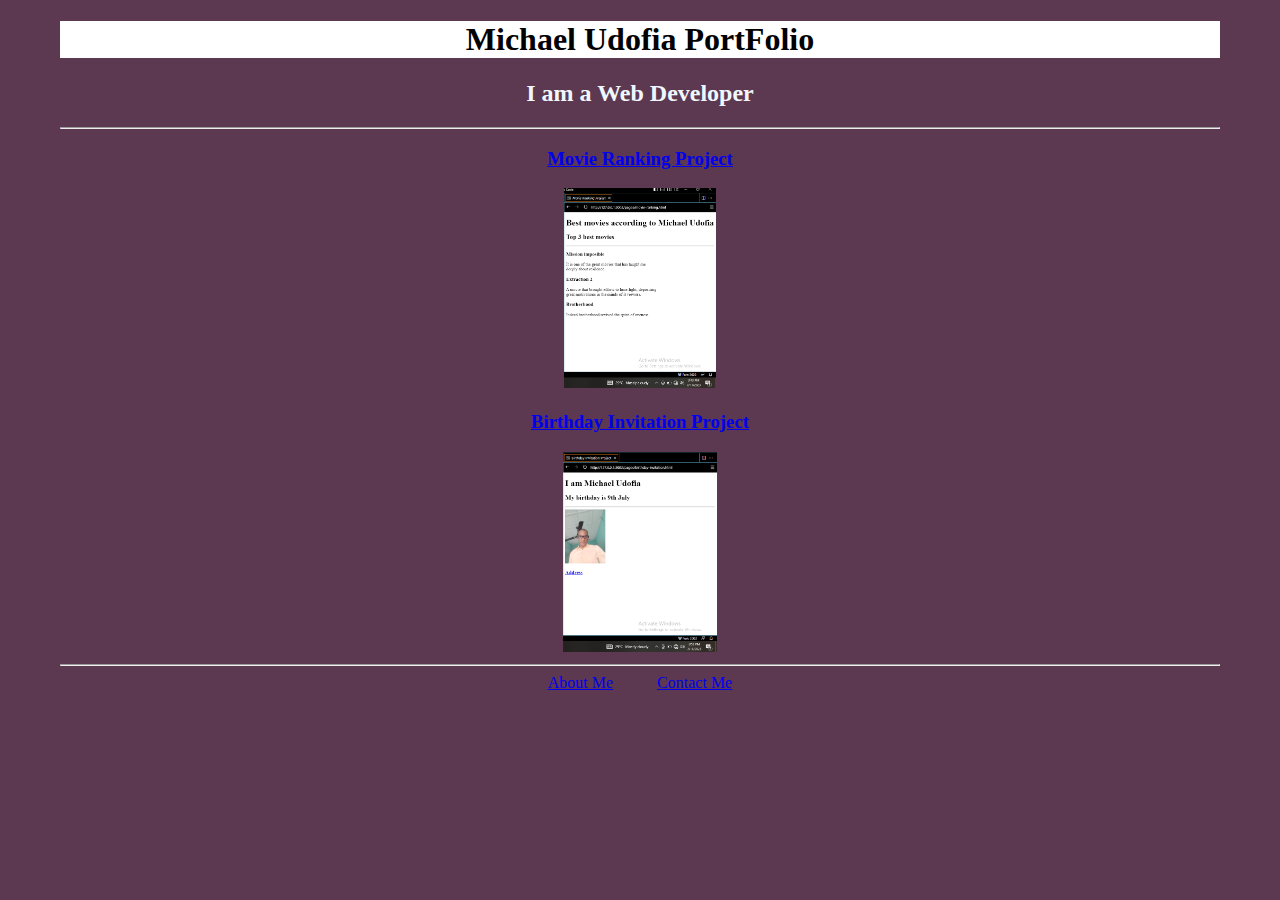
<file: index.html>
<!DOCTYPE html>
<html lang="en">
<head>
    <meta charset="UTF-8">
    <meta http-equiv="X-UA-Compatible" content="IE=edge">
    <meta name="viewport" content="width=device-width, initial-scale=1.0">
    <title>My PortFolio</title>
    <link rel="stylesheet" href="./style.css" />
</head>
<body>
    <h1>Michael Udofia PortFolio</h1>
    <h2>I am a Web Developer</h2>
    <hr>
    <h3><a href="./pages/movie-ranking.html">Movie Ranking Project</a></h2>
    <img src="./assets/movie ranking.png" alt="Movie ranking" height="200">
    <h3><a href="./pages/birthday-invitation.html">Birthday Invitation Project</a></h3>
    <img src="./assets/Screenshot (7).png" alt="birthday-invitation" height="200">
    <hr>
    <a href="./pages/about.html">About Me</a>
    <a href="./pages/contact.html">Contact Me</a>


</body>
</html>
</file>
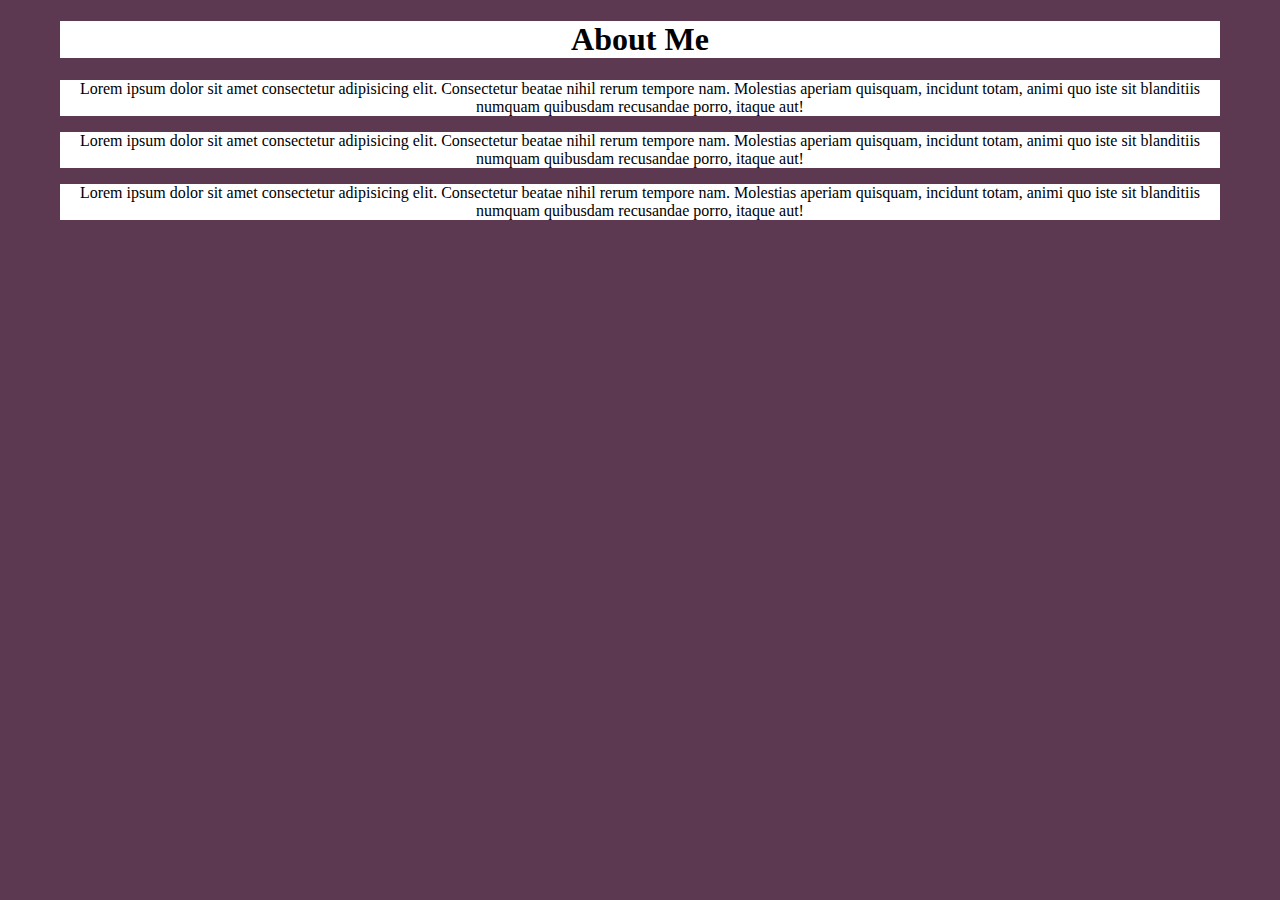
<file: pages/about.html>
<!DOCTYPE html>
<html lang="en">
<head>
    <meta charset="UTF-8">
    <meta http-equiv="X-UA-Compatible" content="IE=edge">
    <meta name="viewport" content="width=device-width, initial-scale=1.0">
    <title>About</title>
    <link rel="stylesheet" href="../style.css"/>
</head>
<body>
    <h1>About Me</h1>
    <p>Lorem ipsum dolor sit amet consectetur adipisicing elit. Consectetur beatae nihil rerum tempore nam.
     Molestias aperiam quisquam, incidunt totam, animi quo iste sit blanditiis numquam quibusdam recusandae 
     porro, itaque aut!</p>

    <p>Lorem ipsum dolor sit amet consectetur adipisicing elit. Consectetur beatae nihil rerum tempore nam.
    Molestias aperiam quisquam, incidunt totam, animi quo iste sit blanditiis numquam quibusdam recusandae 
    porro, itaque aut!</p>

    <p>Lorem ipsum dolor sit amet consectetur adipisicing elit. Consectetur beatae nihil rerum tempore nam.
    Molestias aperiam quisquam, incidunt totam, animi quo iste sit blanditiis numquam quibusdam recusandae 
    porro, itaque aut!</p>
</body>
</html>
</file>
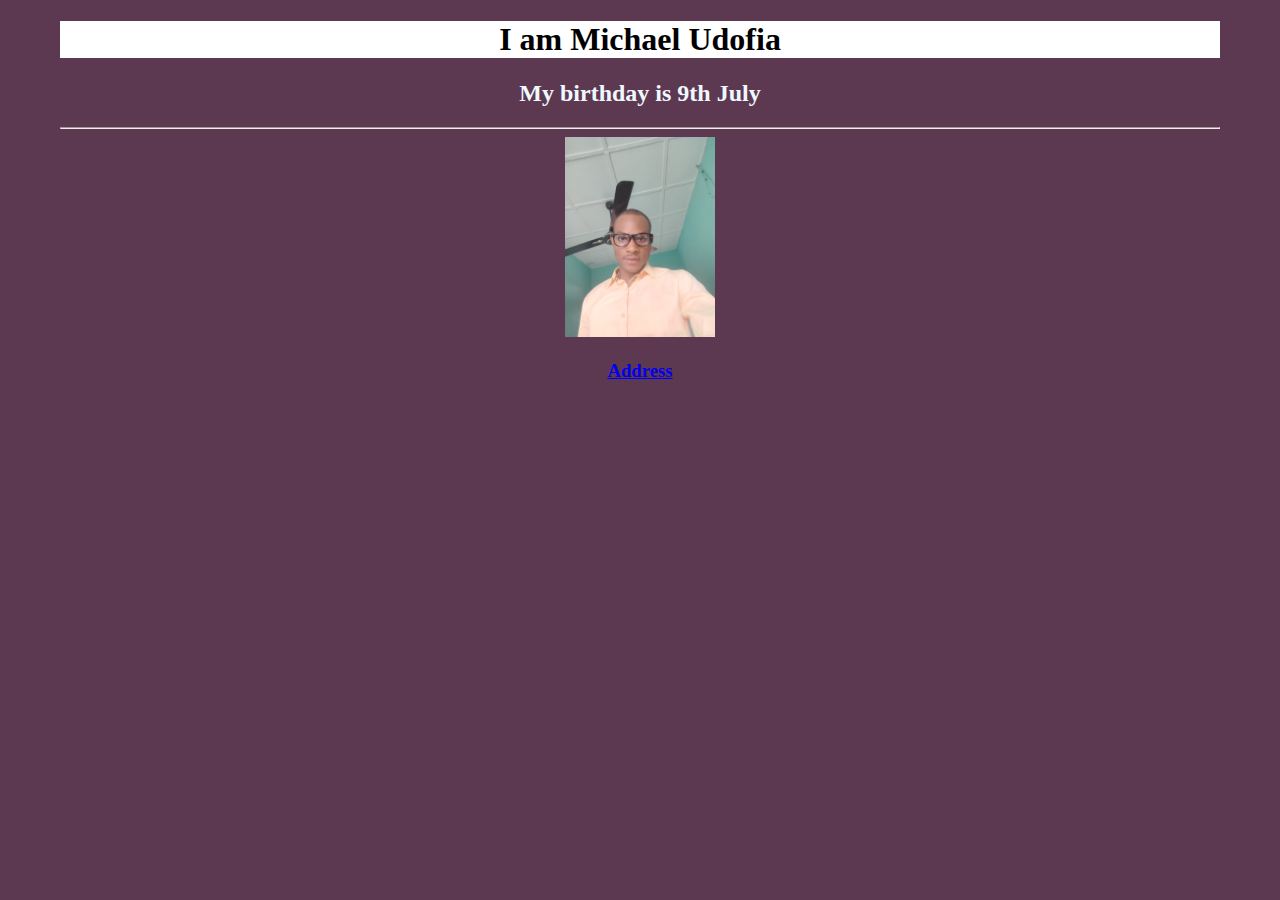
<file: pages/birthday-invitation.html>
<!DOCTYPE html>
<html lang="en">
<head>
    <meta charset="UTF-8">
    <meta http-equiv="X-UA-Compatible" content="IE=edge">
    <meta name="viewport" content="width=device-width, initial-scale=1.0">
    <title>Birthday Invitation Project</title>
    <link rel="stylesheet" href="../style.css"/>
</head>
<body>
    <h1>I am Michael Udofia</h1>
    <h2>My birthday is 9th July</h2>
    <hr>
    <img src="../assets/michael.jpg" alt="Michael Udofia" height="200">
    <h3><a href="https://google.map">Address</a></h3>

</body>
</html>
</file>
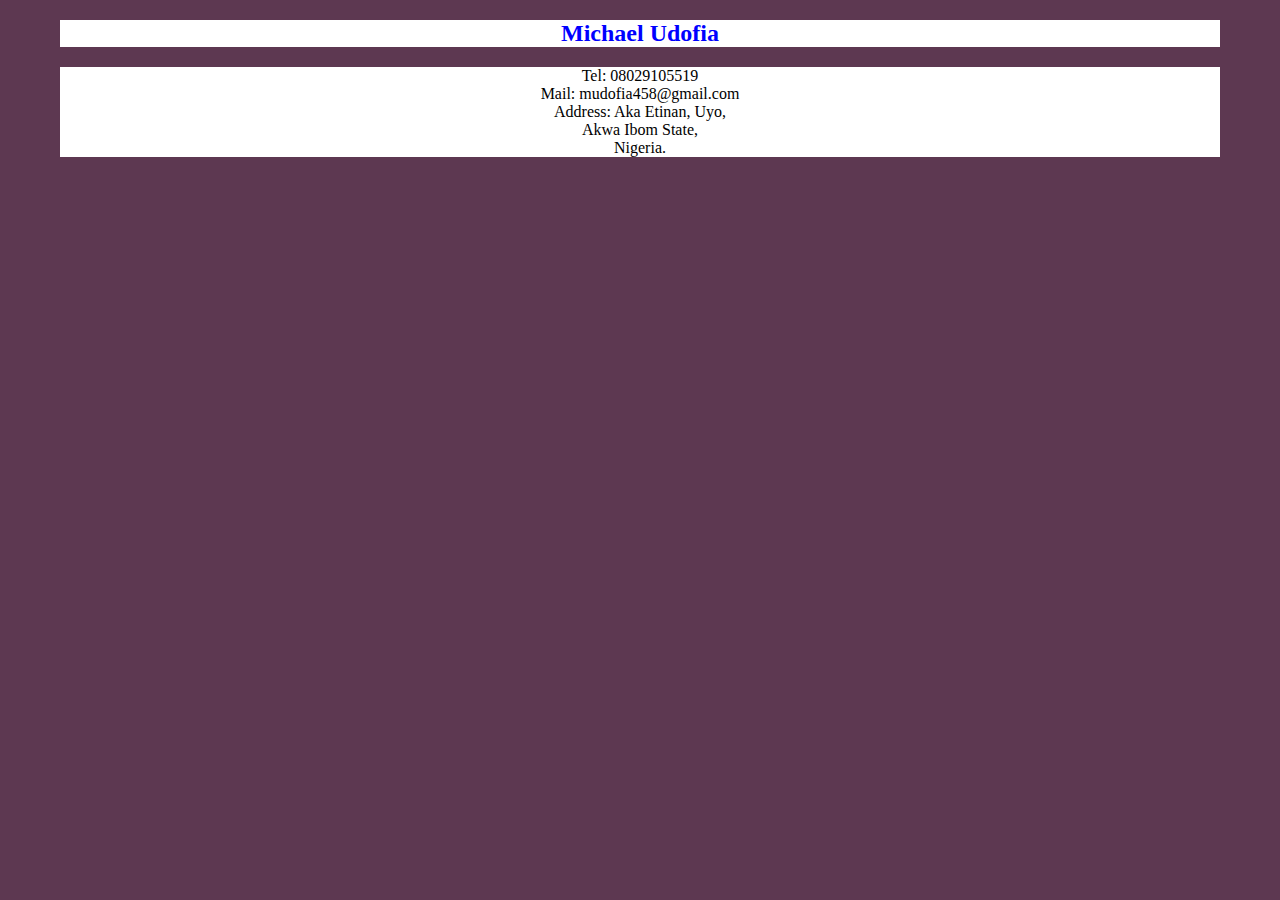
<file: pages/contact.html>
<!DOCTYPE html>
<html lang="en">
<head>
    <meta charset="UTF-8">
    <meta http-equiv="X-UA-Compatible" content="IE=edge">
    <meta name="viewport" content="width=device-width, initial-scale=1.0">
    <title>Contact</title>
    <link rel="stylesheet" href="../style.css" />
</head>
<body>
        
    <h2 class="mic">Michael Udofia</h2>
    <p>Tel: 08029105519 <br>
    Mail: mudofia458@gmail.com <br>
    Address: Aka Etinan, Uyo, <br> 
    Akwa Ibom State, <br>
    Nigeria.</p>

</body>
</html>
</file>
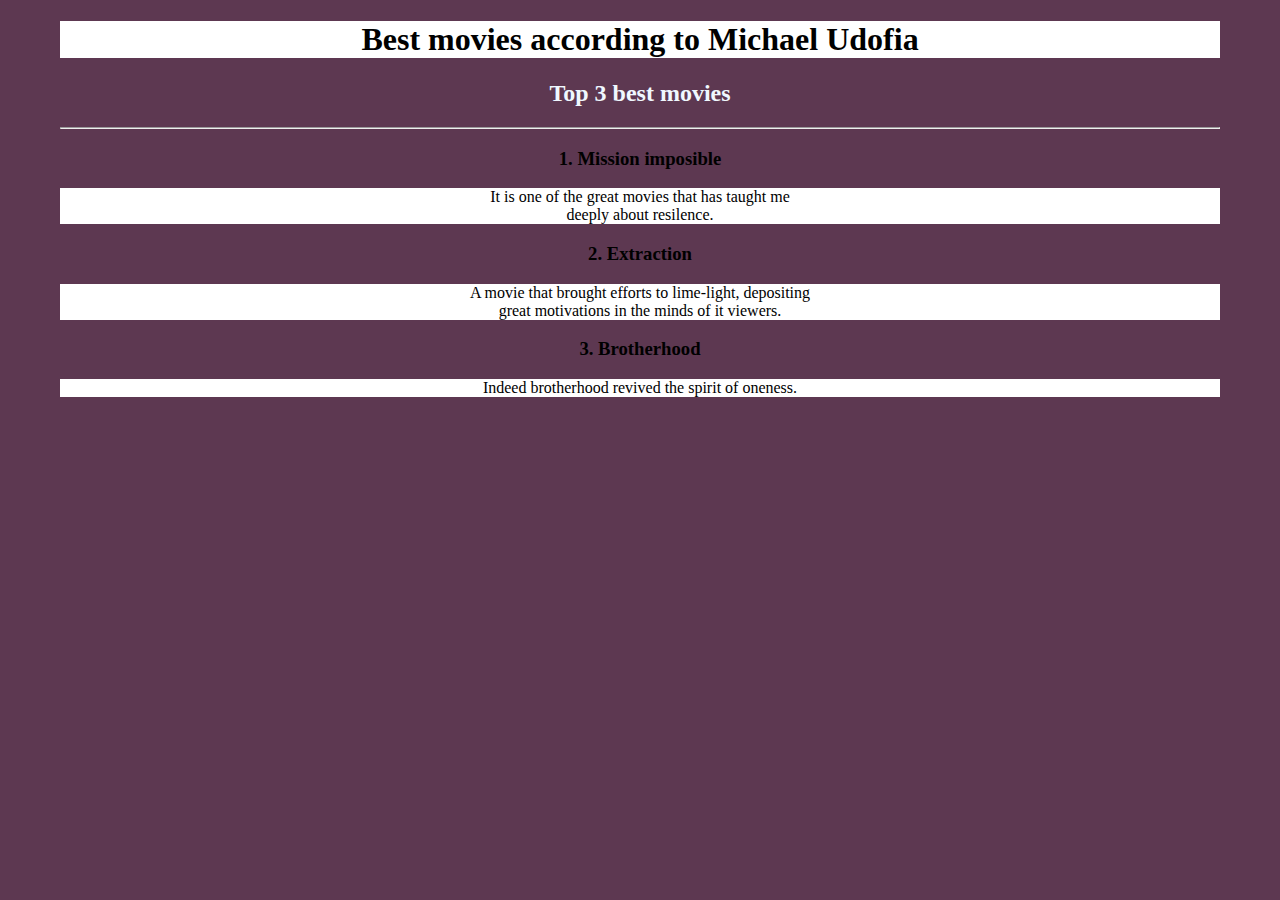
<file: pages/movie-ranking.html>
<!DOCTYPE html>
<html lang="en">
<head>
    <meta charset="UTF-8">
    <meta http-equiv="X-UA-Compatible" content="IE=edge">
    <meta name="viewport" content="width=device-width, initial-scale=1.0">
    <title>Movie Ranking Project</title>
    <link rel="stylesheet" href="../style.css"
</head>
<body>
    <h1 id="moviii">Best movies according to Michael Udofia</h1>
    <h2>Top 3 best movies</h2>
    <hr>
    <h3>1. Mission imposible</h3>
    <p>It is one of the great movies that has taught me <br>
    deeply about resilence.</p>

    <h3>2. Extraction</h3>
    <p>A movie that brought efforts to lime-light, depositing <br>
    great motivations in the minds of it viewers.</p>

    <h3>3. Brotherhood</h3>
    <p>Indeed brotherhood revived the spirit of oneness.</p>
</body>
</html>
</file>
<file: style.css>
* {
    background-color: #5d3851;
    text-align: center;
    margin-left: 20px;
    margin-right: 20px;
}
h1 {
    background-color: white;
    color: black;
}
h2 {
    color:aliceblue ;
}
p {
    background-color: white;
    font-family: 'Times New Roman', Times, serif;
    font-weight: normal;
}
.mic {
    background-color: white;
    color: blue;
}
#moviii {
    color: black;
}
</file>
